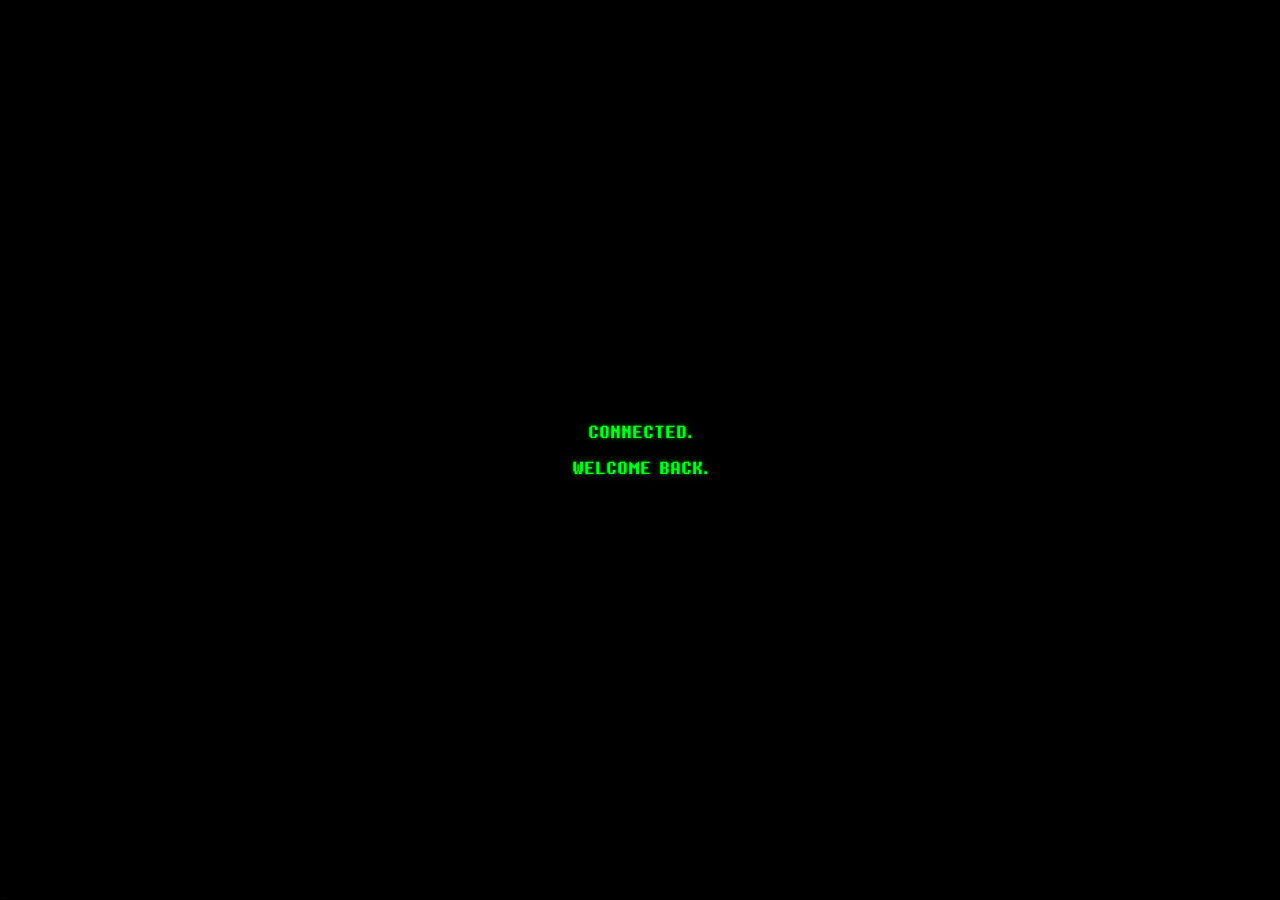
<file: index.html>
<!DOCTYPE html>
<html lang="en">
<head>
  <meta charset="UTF-8">
  <meta name="viewport" content="width=device-width, initial-scale=1, viewport-fit=cover">
  <title>CONNECTED.</title>
  <link rel="stylesheet" href="namegate/style.css">
</head>
<body class="name-gate-active">
  <section id="name-gate" aria-label="Connection name prompt">
    <div id="name-gate-connected" class="name-gate-screen">
      <div>CONNECTED.</div>
      <div>WELCOME BACK.</div>
    </div>
    <div id="name-gate-entry" class="name-gate-screen hidden">
      <div id="name-gate-label">ENTER YOUR NAME:</div>
      <div id="name-gate-value" aria-live="polite"></div>
    </div>
    <input id="name-gate-mobile-input" type="text" aria-label="Enter your name" maxlength="12" autocomplete="off" autocapitalize="off" spellcheck="false" enterkeyhint="done" tabindex="-1">
  </section>
  <script src="namegate/name-gate.js"></script>
</body>
</html>
</file>
<file: namegate/style.css>
@font-face {
  font-family: "NameGatePixel";
  src: url("../assets/fornic/8bitoperator.otf.woff2") format("woff2");
  font-weight: 400;
  font-style: normal;
  font-display: swap;
}
*, *::before, *::after { box-sizing: border-box; }
html,body { height: 100%; min-height: 100%; margin: 0; background: black; overflow: hidden; }
body { user-select: none; cursor: none; }

#name-gate {
    position: fixed;
    inset: 0;
    width: 100vw;
    height: 100vh;
    height: 100dvh;
    z-index: 100000;
    display: flex;
    align-items: center;
    justify-content: center;
    background: #000;
    color: #00ff21;
    font-family: "NameGatePixel", monospace;
    text-align: center;
    cursor: none;
    opacity: 1;
    transition: opacity .25s steps(3, end);
    image-rendering: pixelated;
    image-rendering: crisp-edges;
}

#name-gate.accepted {
    opacity: 0;
}

.name-gate-screen {
    position: absolute;
    left: 50%;
    top: 50%;
    transform: translate(-50%, -50%);
    min-width: 520px;
    font-size: clamp(18px, 1.7vw, 32px);
    line-height: 1.18;
    letter-spacing: 0;
    text-shadow:
        0 0 3px rgba(0, 255, 33, .72),
        0 0 10px rgba(0, 255, 33, .22),
        0 0 18px rgba(0, 255, 33, .12);
}

.name-gate-screen.hidden {
    display: none;
}

.name-gate-screen > div {
    display: block;
}

#name-gate-connected > div + div {
    margin-top: 10px;
}

#name-gate-label {
    margin-bottom: 42px;
    letter-spacing: 0;
}

#name-gate-value {
    min-width: 420px;
    min-height: 42px;
    letter-spacing: .06em;
    white-space: pre;
}


/* On touch devices a tap opens the native keyboard without changing the pixel text. */
#name-gate-mobile-input {
  position: fixed;
  bottom: 1px;
  left: 1px;
  opacity: 0.01;
  width: 1px;
  height: 1px;
  border: none;
  pointer-events: none;
  z-index: -1;
}
@media (max-width: 560px) {
  .name-gate-screen { min-width: 0; width: min(94vw, 520px); font-size: clamp(16px, 5vw, 26px); }
  #name-gate-value { min-width: 0; min-height: 35px; font-size: clamp(14px, 4.4vw, 22px); }
  #name-gate-label { margin-bottom: 28px; }
}
@media (pointer: coarse) {
  #name-gate-entry::after { content: "TAP TO TYPE"; display: block; position: fixed; bottom: 9vh; left: 0; right: 0; color: #00ff21; text-align: center; font: 16px "NameGatePixel", monospace; }
}
</file>
<file: fornic/style.css>
@font-face {
    font-family: "Determination";
    src: url("../assets/fornic/determination.ttf") format("truetype");
    font-weight: normal;
    font-style: normal;
}

* { box-sizing: border-box; }

html,
body {
    margin: 0;
    width: 100%;
    height: 100%;
    overflow: hidden;
    background: #000;
}

body {
    display: flex;
    justify-content: center;
    align-items: center;
    user-select: none;
    cursor: none;
}

#game-container {
    position: relative;
    width: min(100vw, calc(100vh * 16 / 9));
    aspect-ratio: 16 / 9;
    background: #000;
    overflow: hidden;
    cursor: none;
}

#game {
    position: absolute;
    inset: 0;
    width: 100%;
    height: 100%;
    display: block;
    background: #000;
    z-index: 0;
}

#depths-background {
    position: absolute;
    inset: 0;
    width: 100%;
    height: 100%;
    object-fit: cover;
    object-position: center;
    opacity: 0;
    filter:
        brightness(0.75)
        contrast(1.2)
        saturate(0.7)
        hue-rotate(8deg);
    transform: scale(1.04);
    transition: opacity 2.5s ease;
    pointer-events: none;
    z-index: 1;
}

#depths-background.visible {
    opacity: 0.82;
}

@keyframes voiceGlow {
    0%, 100% {
        text-shadow:
            0 0 1px #ffffff,
            0 0 3px #aaaaaa;
    }

    50% {
        text-shadow:
            0 0 3px #ffffff,
            0 0 7px #cccccc,
            0 0 13px #777777,
            0 0 20px #444444;
    }
}

#voice-dialogue {
    position: absolute;
    left: 50%;
    top: 50%;
    transform: translate(-50%, -50%);
    width: 88%;
    margin: 0;
    color: #fff;
    font-family: "Determination", "Courier New", monospace;
    font-size: clamp(24px, 2.3vw, 44px);
    font-weight: normal;
    line-height: 1.5;
    letter-spacing: 0.28em;
    text-align: center;
    white-space: pre-wrap;
    text-transform: uppercase;
    -webkit-text-stroke: 3px rgba(127, 127, 127, 0.85);
    paint-order: stroke fill;
    animation: voiceGlow 4s ease-in-out infinite;
    opacity: 0;
    transition: opacity 0.65s ease;
    pointer-events: none;
    z-index: 2;
}

#voice-dialogue.visible {
    opacity: 1;
}

#start-screen {
    position: absolute;
    inset: 0;
    display: flex;
    justify-content: center;
    align-items: center;
    background: #000;
    z-index: 10;
    transition: opacity 0.5s ease;
}

#start-screen.hidden {
    opacity: 0;
    pointer-events: none;
}

@keyframes beginFlicker {
    0%,
    72% {
        opacity: 1;
        text-shadow:
            0 0 2px #00ff00,
            0 0 8px rgba(0, 255, 0, 0.70);
    }

    73%,
    86% {
        opacity: 0;
        text-shadow: none;
    }

    87%,
    100% {
        opacity: 1;
        text-shadow:
            0 0 2px #00ff00,
            0 0 8px rgba(0, 255, 0, 0.70);
    }
}

#start-button {
    border: none;
    background: transparent;

    color: #00ff00;

    font-family: "Determination", monospace;
    font-size: clamp(18px, 1.6vw, 32px);
    letter-spacing: 0.15em;

    cursor: none;
    animation:
        beginFlicker 1s steps(1, end) infinite;

    transition:
        opacity 0.18s linear;
}

#start-button:hover {
    filter: brightness(1.25);
}

#start-button.title-sequence-started {
    opacity: 0;
    animation: none;
    pointer-events: none;
}

#title-screen-logo {
    display: none;

    width: min(760px, 80vw);
    height: auto;

    image-rendering: pixelated;

    user-select: none;
    pointer-events: none;

    opacity: 0;
}

#title-screen-logo.visible {
    display: block;

    animation:
        titleLogoAppear 1.5s ease forwards;
}

@keyframes titleLogoAppear {
    from {
        opacity: 0;
        transform: translateY(-12px);
    }

    to {
        opacity: 1;
        transform: translateY(0);
    }
}

#title-start-prompt {
    display: none;

    min-height: 1.5em;

    color: white;

    font-family: "Determination", monospace;
    font-size: clamp(18px, 2vw, 32px);
    font-weight: normal;

    letter-spacing: 0.18em;
    text-align: center;

    text-shadow:
        0 0 2px rgba(255, 255, 255, 0.9),
        0 0 6px rgba(255, 255, 255, 0.35);
}

#title-start-prompt.visible {
    display: block;
}

#title-start-prompt.ready {
    animation:
        titlePromptBlink 1.2s steps(1, end) infinite;
}

@keyframes titlePromptBlink {
    0%,
    70% {
        opacity: 1;
    }

    71%,
    100% {
        opacity: 0.35;
    }
}
#start-screen.title-mode {
    flex-direction: column;
    gap: 52px;
}

#heart-cursor {
    position: fixed;
    left: 0;
    top: 0;
    width: 32px;
    height: 32px;
    image-rendering: pixelated;
    pointer-events: none;
    transform: translate(-50%, -50%);
    z-index: 9999;
    display: none;
}

@font-face {
    font-family: "8BitOperator";
    src: url("../assets/fornic/8bitoperator.otf.woff2") format("woff2");
    font-weight: normal;
    font-style: normal;
}

#undertale-stage {
    position: absolute;
    inset: 0;

    width: 100%;
    height: 100%;

    display: none;
    background: #000;

    image-rendering: pixelated;
    image-rendering: crisp-edges;

    pointer-events: auto;
    cursor: none;

    z-index: 20;
}

#undertale-stage.active {
    display: block;
}

@font-face {
    font-family: "EramFont";
    src: url("../assets/fornic/Final_Fantasy_I_-_NES.woff2") format("woff2");
    font-weight: normal;
    font-style: normal;
    font-display: swap;
}

#eram-page3 {
    position: absolute;
    contain: paint;
    inset: 0;
    z-index: 100;

    display: none;
    overflow: hidden;

    background: #000;
    opacity: 0;

    transition: opacity 1.8s ease;

    cursor: none;
}

#eram-page3.visible {
    opacity: 1;
}
#eram-page3::after {
    content: "";

    position: absolute;
    inset: 0;
    z-index: 50;

    pointer-events: none;

    background:
        repeating-linear-gradient(
            to bottom,
            transparent 0,
            transparent 2px,
            rgba(255,255,255,0.022) 3px,
            rgba(0,0,0,0.09) 4px
        );

    opacity: 0.48;

    animation:
        eramPage3ScanlineDrift 8s linear infinite;
}

#eram-page3-fountain {
    position: absolute;
    inset: 0;
    z-index: 1;

    display: flex;
    align-items: center;
    justify-content: center;

    overflow: hidden;
    background: #000;

    opacity: 0;
    transition: opacity 1.8s ease;
}

#eram-page3-fountain.visible {
    opacity: 1;
}

#eram-page3-fountain.quick-hidden {
    opacity: 0;
    transition: opacity 0.42s ease-out;
}

#eram-page3-door {
    position: absolute;
    inset: 0;
    z-index: 2;

    overflow: hidden;
    background: #000;

    opacity: 0;

    transition:
        opacity 3.4s ease-in-out;

    pointer-events: none;
}

#eram-page3-door.visible {
    opacity: 1;
}

#eram-page3-door-image {
    display: block;

    width: 100%;
    height: 100%;

    object-fit: cover;
    object-position: center;

    transform: scale(1.025);

    filter:
        blur(10px)
        brightness(0.54)
        saturate(0.82);

    user-select: none;
    -webkit-user-drag: none;
    pointer-events: none;
}

#eram-page3-fountain-image {
    display: block;

    width: 100%;
    height: 100%;

    object-fit: contain;
    object-position: center;

    filter:
        brightness(0.52)
        contrast(1.18)
        saturate(0.86);

    user-select: none;
    -webkit-user-drag: none;
    pointer-events: none;
}

#eram-page3-shade {
    position: absolute;
    inset: 0;

    background:
        radial-gradient(
            ellipse at center,
            rgba(0,0,0,0.04) 0%,
            rgba(0,0,0,0.16) 68%,
            rgba(0,0,0,0.40) 100%
        );

    pointer-events: none;
}

#eram-page3-prompt {
    position: absolute;
    left: 50%;
    bottom: 7%;
    z-index: 5;

    transform: translateX(-50%);

    color: #fff;

    font-family: "EramFont", monospace;
    font-size: clamp(20px, 2vw, 32px);
    letter-spacing: 0.14em;
    white-space: nowrap;

    opacity: 0.72;

    text-shadow:
        0 0 1px rgba(255,255,255,0.9),
        0 0 4px rgba(255,255,255,0.25);

    animation:
        eramPage3PromptBlink 1.2s steps(1, end) infinite;
}

#eram-page3-prompt.hidden {
    display: none;
}

#eram-page3-dialogue {
    position: absolute;
    top: 4%;
    left: 2%;
    z-index: 10;

    width: 94%;
    min-height: 1.5em;

    opacity: 1;
    transition: opacity 0.65s ease;

    animation:
        eramPage3Flicker 0.16s infinite,
        eramPage3Jitter 4s steps(1, end) infinite;
}

#eram-page3-dialogue.hidden {
    opacity: 0;
    animation: none;
    pointer-events: none;
}

.eram-page3-layer {
    position: absolute;
    top: 0;
    left: 0;

    width: 100%;
    margin: 0;

    font-family: "AdventureBoard";
    font-size: clamp(50px, 5vw, 75px);
    font-weight: normal;

    line-height: 1.5;
    letter-spacing: 0.14em;

    text-align: left;
    white-space: pre-wrap;

    pointer-events: none;
}

#eram-page3-red {
    color: rgba(255,42,42,0.42);
    transform: translateX(-2px);
    z-index: 1;
}

#eram-page3-cyan {
    color: rgba(0,205,235,0.34);
    transform: translateX(2px);
    z-index: 2;
}

#eram-page3-white {
    color: rgba(236,236,236,0.86);
    z-index: 3;

    text-shadow:
        0 0 1px rgba(255,255,255,0.66),
        0 0 3px rgba(255,255,255,0.12);
}

#eram-page3-cursor {
    position: absolute;
    left: 0;
    top: 0;
    z-index: 200;

    display: none;

    width: 32px;
    height: 32px;

    transform: translate(-50%, -50%);

    image-rendering: pixelated;
    image-rendering: crisp-edges;

    pointer-events: none;
    user-select: none;
}

@keyframes eramPage3Flicker {
    0% {
        filter: contrast(1.10) brightness(1) blur(0.18px);
    }

    22% {
        filter: contrast(1.10) brightness(0.95) blur(0.18px);
    }

    48% {
        filter: contrast(1.10) brightness(0.99) blur(0.18px);
    }

    74% {
        filter: contrast(1.10) brightness(0.92) blur(0.18px);
    }

    100% {
        filter: contrast(1.10) brightness(1) blur(0.18px);
    }
}

@keyframes eramPage3Jitter {
    0%,
    95%,
    100% {
        transform: translate(0,0);
    }

    96% {
        transform: translate(-1px,0);
    }

    97% {
        transform: translate(1px,0);
    }

    98% {
        transform: translate(0,1px);
    }

    99% {
        transform: translate(-1px,0);
    }
}

@keyframes eramPage3PromptBlink {
    0%,
    68% {
        opacity: 0.72;
    }

    69%,
    100% {
        opacity: 0.25;
    }
}

@keyframes eramPage3ScanlineDrift {
    from {
        background-position: 0 0;
    }

    to {
        background-position: 0 4px;
    }
}

#page6-stage {
    position: absolute;
    inset: 0;

    z-index: 180;

    display: none;
    overflow: hidden;

    background: #000;

    opacity: 0;

    transition:
        opacity 0.72s steps(22, end);

    cursor: none;

    contain: paint;
}

#page6-stage.visible {
    opacity: 1;
}
#page6-flowey-wrap {
    position: absolute;
    left: 50%;
    top: 56%;

    width: clamp(
        92px,
        6.8vw,
        138px
    );

    aspect-ratio: 42 / 49;
    height: auto;
    overflow: visible;

    transform:
        translate(
            calc(-50% + var(--page6-flowey-shake-x, 0px)),
            calc(-50% + var(--page6-flowey-shake-y, 0px))
        );

    z-index: 20;

    pointer-events: none;
}

#page6-flowey-sprite {
    position: absolute;
    left: 0;
    bottom: 0;

    display: block;

    width: 100%;
    height: 100%;
    object-fit: contain;
    object-position: center bottom;

    image-rendering: pixelated;
    image-rendering: crisp-edges;

    pointer-events: none;
}

#page6-flowey-face-overlay {
    position: absolute;
    left: 0;
    top: calc(100% * 5 / 49);

    display: none;

    width: 100%;
    height: calc(100% * 44 / 49);
    aspect-ratio: 43 / 29;
    object-fit: contain;
    object-position: left top;

    image-rendering: pixelated;
    image-rendering: crisp-edges;

    z-index: 2;
    pointer-events: none;
}

#page6-flowey-face-overlay.visible {
    display: block;
}
#page6-flowey-mouth-overlay {
    position: absolute;
    left: 0;
    top: calc(100% * 5 / 49);

    display: none;

    width: 100%;
    height: calc(100% * 44 / 49);
    aspect-ratio: 43 / 29;
    object-fit: contain;
    object-position: left top;

    image-rendering: pixelated;
    image-rendering: crisp-edges;
    clip-path: inset(47% 28% 10% 28%);

    z-index: 3;
    pointer-events: none;
}

#page6-flowey-mouth-overlay.visible {
    display: block;
}

body.page6-active #heart-cursor {
    display: none !important;
}
#page6-souls {
    position: absolute;
    inset: 0;

    z-index: 18;

    pointer-events: none;
}

.page6-soul {
    position: absolute;
    left: 0;
    top: 0;

    width: clamp(
        24px,
        1.85vw,
        38px
    );

    height: auto;

    image-rendering: pixelated;
    image-rendering: crisp-edges;

    transform:
        translate(
            -50%,
            -50%
        );

    transform-origin:
        center;

    will-change:
        transform;

    pointer-events: none;
}
#page6-dialogue {
    position: absolute;

    left: 50%;
    top: 11.5%;

    transform:
        translateX(
            -50%
        );

    display: flex;

    align-items:
        flex-start;

    justify-content:
        center;

    gap: 0.42em;

    width: min(
        82%,
        1500px
    );

    margin: 0;

    color: #fff;

    font-family:
        "Determination",
        "Courier New",
        monospace;

    font-size:
        clamp(
            24px,
            2.05vw,
            42px
        );

    line-height: 1.35;

    text-align:
        center;

    white-space:
        pre-wrap;

    opacity: 0;

    transition:
        opacity 0.34s steps(10, end);
    text-shadow:
        2px 2px 0 #000,
        -2px 2px 0 #000,
        2px -2px 0 #000,
        -2px -2px 0 #000;

    z-index: 60;

    pointer-events: none;
}

#page6-dialogue.visible {
    opacity: 1;
}

#page6-dialogue-star {
    flex: 0 0 auto;
}

#page6-dialogue-text {
    min-width: 0;
}
#page6-whitewash {
    position: absolute;
    inset: 0;

    z-index: 45;

    background: #fff;

    opacity: 0;

    transition:
        opacity 0.9s steps(27, end);

    pointer-events: none;
}
#page6-stage.final-white
#page6-dialogue {
    color: #000;

    text-shadow: none;
}
@keyframes page6SoulPulse {
    0%,
    100% {
        filter:
            brightness(0.94);
    }

    50% {
        filter:
            brightness(1.12);
    }
}

.page6-soul.orbiting {
    animation:
        page6SoulPulse
        1.85s
        steps(28, end)
        infinite;
}

#page-transition-white {
    position: absolute;
    inset: 0;

    z-index: 5000;

    background: #ffffff;

    opacity: 0;

    transition:
        opacity 1.05s ease-in-out;

    pointer-events: none;
}

#page-transition-white.visible {
    opacity: 1;
}

#page5-stage {
    position: absolute;
    contain: paint;
    inset: 0;

    z-index: 160;

    display: none;

    overflow: hidden;

    background: #000;

    opacity: 0;

    transition:
        opacity 0.72s ease-out;

    cursor: none;
}

#page5-stage.visible {
    opacity: 1;
}

#page5-picture {
    position: absolute;
    inset: 0;

    overflow: hidden;

    background: #000;
    animation:
        page5PictureJitter 8s steps(1, end) infinite;
}

.page5-background-layer {
    position: absolute;
    inset: 0;

    width: 100%;
    height: 100%;

    object-fit: cover;
    object-position: center;

    image-rendering: pixelated;
    image-rendering: crisp-edges;

    user-select: none;
    -webkit-user-drag: none;
    pointer-events: none;
}

.page5-background-base {
    z-index: 1;
    filter:
        brightness(0.88)
        contrast(1.10)
        saturate(0.94);
}

.page5-background-red {
    z-index: 2;

    opacity: 0.070;

    mix-blend-mode: screen;

    filter:
        grayscale(1)
        sepia(1)
        saturate(18)
        hue-rotate(315deg)
        brightness(0.78)
        contrast(1.20);

    animation:
        page5RedGhost 7s steps(1, end) infinite;
}

.page5-background-blue {
    z-index: 3;

    opacity: 0.085;

    mix-blend-mode: screen;

    filter:
        grayscale(1)
        sepia(1)
        saturate(16)
        hue-rotate(155deg)
        brightness(0.76)
        contrast(1.20);

    animation:
        page5BlueGhost 6.3s steps(1, end) infinite;
}

#page5-snow {
    position: absolute;
    inset: 0;

    z-index: 15;

    overflow: hidden;

    pointer-events: none;
}

#page5-vcr-roll {
    position: absolute;

    left: 0;
    right: 0;

    top: -22%;

    height: 18%;

    z-index: 31;

    pointer-events: none;

    opacity: 0.15;

    background:
        linear-gradient(
            to bottom,
            transparent 0%,
            rgba(255,255,255,0.025) 28%,
            rgba(255,255,255,0.12) 48%,
            rgba(0,0,0,0.22) 56%,
            transparent 100%
        );

    mix-blend-mode: screen;

    animation:
        page5VcrRoll
        8.5s
        linear
        infinite;
}

#page5-scanlines {
    position: absolute;
    inset: 0;

    z-index: 32;

    pointer-events: none;

    background:
        repeating-linear-gradient(
            to bottom,
            rgba(255,255,255,0.020) 0,
            rgba(255,255,255,0.020) 1px,
            rgba(0,0,0,0.13) 2px,
            rgba(0,0,0,0.13) 4px
        );

    opacity: 0.72;

    animation:
        page5ScanlineDrift
        9s
        linear
        infinite;
}

#page5-vignette {
    position: absolute;
    inset: 0;

    z-index: 33;

    pointer-events: none;

    background:
        radial-gradient(
            ellipse at center,
            transparent 52%,
            rgba(0,0,0,0.13) 77%,
            rgba(0,0,0,0.40) 100%
        );

    box-shadow:
        inset 0 0 42px rgba(0,0,0,0.35);
}

@keyframes page5SnowFall {
    0% {
        top: -10%;

        transform:
            translateX(0)
            rotate(0deg);
    }

    100% {
        top: 115%;

        transform:
            translateX(
                var(--snow-drift)
            )
            rotate(
                var(--snow-spin)
            );
    }
}

@keyframes page5PictureJitter {
    0%,
    89%,
    100% {
        transform:
            translate(0, 0);
    }

    90% {
        transform:
            translate(-0.08%, 0);
    }

    91% {
        transform:
            translate(0.05%, 0.06%);
    }

    92% {
        transform:
            translate(0, 0);
    }
}

@keyframes page5RedGhost {
    0%,
    87%,
    100% {
        transform:
            translateX(2px);
    }

    88% {
        transform:
            translateX(5px);
    }

    89% {
        transform:
            translateX(1px);
    }

    90% {
        transform:
            translateX(3px);
    }
}

@keyframes page5BlueGhost {
    0%,
    84%,
    100% {
        transform:
            translateX(-2px);
    }

    85% {
        transform:
            translateX(-5px);
    }

    86% {
        transform:
            translateX(-1px);
    }

    87% {
        transform:
            translateX(-3px);
    }
}

@keyframes page5VcrRoll {
    from {
        transform:
            translateY(0);
    }

    to {
        transform:
            translateY(760%);
    }
}

@keyframes page5ScanlineDrift {
    from {
        background-position:
            0 0;
    }

    to {
        background-position:
            0 12px;
    }
}

#page5-stars {
    position: absolute;
    inset: 0;
    z-index: 7;

    overflow: hidden;

    pointer-events: none;
}

.page5-cold-star {
    position: absolute;

    left: var(--star-x);
    top: var(--star-y);

    width: auto;
    height: auto;
    transform:
        translate(-50%, -50%)
        scale(var(--star-scale));

    transform-origin: center;

    image-rendering: pixelated;
    image-rendering: crisp-edges;

    opacity: 0.94;

    pointer-events: none;

    user-select: none;
    -webkit-user-drag: none;

    animation:
        page5StarGlow
        3.6s
        ease-in-out
        infinite;

    animation-delay:
        var(--star-glow-delay);
}

#page5-ground-scroll {
    position: absolute;
    inset: 0;

    z-index: 10;

    overflow: hidden;

    pointer-events: none;
}

#page5-ground-canvas {
    display: block;

    position: absolute;
    inset: 0;

    width: 100%;
    height: 100%;
    image-rendering: pixelated;
    image-rendering: crisp-edges;

    pointer-events: none;
}
.page5-snowflake {
    position: absolute;

    top: -6%;

    width: var(--snow-size);
    height: auto;

    image-rendering: pixelated;
    image-rendering: crisp-edges;

    opacity: var(--snow-opacity);

    pointer-events: none;

    animation:
        page5SnowFall
        var(--snow-duration)
        linear
        infinite;

    animation-delay:
        var(--snow-delay);

    will-change:
        top,
        transform;
}

@keyframes page5StarGlow {
    0%,
    100% {
        filter:
            brightness(0.78);
    }

    50% {
        filter:
            brightness(1.22);
    }
}

#page5-dialogue {
    position: absolute;
    top: 5%;
    left: 4%;

    z-index: 24;

    width: 90%;
    min-height: 1.5em;

    opacity: 1;

    transition:
        opacity 0.65s ease;

    animation:
        page5DialogueFlicker 0.18s infinite,
        page5DialogueJitter 4.6s steps(1, end) infinite;

    pointer-events: none;
}

#page5-dialogue.hidden {
    opacity: 0;

    animation: none;
}

.page5-dialogue-layer {
    position: absolute;
    inset: 0 auto auto 0;

    width: 100%;
    margin: 0;

    font-family: "AdventureBoard";
    font-size:
        clamp(
            30px,
            3.15vw,
            58px
        );

    font-weight: normal;

    line-height: 1.45;

    letter-spacing: 0.115em;

    text-align: left;

    white-space: pre-wrap;

    pointer-events: none;
}

#page5-dialogue-red {
    color:
        rgba(
            255,
            42,
            42,
            0.40
        );

    transform:
        translateX(-2px);

    z-index: 1;
}

#page5-dialogue-cyan {
    color:
        rgba(
            0,
            205,
            235,
            0.32
        );

    transform:
        translateX(2px);

    z-index: 2;
}

#page5-dialogue-white {
    color:
        rgba(
            240,
            240,
            240,
            0.90
        );

    z-index: 3;

    text-shadow:
        0 0 1px rgba(255,255,255,0.64),
        0 0 3px rgba(255,255,255,0.12);
}

@keyframes page5DialogueFlicker {
    0% {
        filter:
            contrast(1.08)
            brightness(1);
    }

    28% {
        filter:
            contrast(1.08)
            brightness(0.96);
    }

    54% {
        filter:
            contrast(1.08)
            brightness(1);
    }

    77% {
        filter:
            contrast(1.08)
            brightness(0.93);
    }

    100% {
        filter:
            contrast(1.08)
            brightness(1);
    }
}

@keyframes page5DialogueJitter {
    0%,
    95%,
    100% {
        transform:
            translate(0,0);
    }

    96% {
        transform:
            translate(-1px,0);
    }

    97% {
        transform:
            translate(1px,0);
    }

    98% {
        transform:
            translate(0,1px);
    }

    99% {
        transform:
            translate(-1px,0);
    }
}

#page7-stage {
    position: absolute;
    inset: 0;
    z-index: 120;

    display: none;
    overflow: hidden;

    background: #000;
    opacity: 0;

    transition: opacity 0.72s ease;

    cursor: none;
}

#page7-stage.visible {
    opacity: 1;
}
#page7-stage::after {
    content: "";

    position: absolute;
    inset: 0;
    z-index: 12;

    pointer-events: none;

    background:
        repeating-linear-gradient(
            to bottom,
            transparent 0,
            transparent 2px,
            rgba(255,255,255,0.022) 3px,
            rgba(0,0,0,0.09) 4px
        );

    opacity: 0.48;

    animation:
        eramPage3ScanlineDrift 8s linear infinite;
}
#page7-bg-gif {
    position: absolute;

    left: 50%;
    top: 50%;

    z-index: 2;

    transform: translate(-50%, -50%);

    width: auto;
    height: auto;

    max-width: none;
    max-height: none;
    object-fit: fill;

    background: transparent;

    pointer-events: none;
}
#page7-dialogue {
    position: absolute;

    left: 4%;
    top: 4%;

    z-index: 20;

    width: 92%;
    min-height: 1.5em;

    opacity: 0;

    transition:
        opacity 0.22s ease;

    animation:
        eramPage3Flicker 0.16s infinite,
        eramPage3Jitter 4s steps(1, end) infinite;

    pointer-events: none;
}

#page7-dialogue.visible {
    opacity: 1;
}

.page7-dialogue-layer {
    position: absolute;
    left: 0;
    top: 0;

    width: 100%;
    margin: 0;

    font-family: "AdventureBoard";

    font-size:
        clamp(
            34px,
            3.25vw,
            62px
        );

    font-weight: normal;

    line-height: 1.35;
    letter-spacing: 0.08em;

    text-align: left;
    white-space: pre-wrap;

    pointer-events: none;
}

#page7-dialogue-red {
    color: rgba(255,42,42,0.40);
    transform: translateX(-2px);
    z-index: 1;
}

#page7-dialogue-cyan {
    color: rgba(0,205,235,0.34);
    transform: translateX(2px);
    z-index: 2;
}

#page7-dialogue-text {
    color: rgba(242,242,242,0.94);
    z-index: 3;

    text-shadow:
        0 0 1px rgba(255,255,255,0.82),
        0 0 4px rgba(255,255,255,0.14);
}

body.page7-active #heart-cursor {
    display: none !important;
}

@font-face {
    font-family: "AdventureBoard";
    src: url("../assets/fornic/AdventureBoard8bit-Regular.woff2") format("woff2");
    font-weight: 400;
    font-style: normal;
    font-display: swap;
}

#secret-stage {
    --secret-ground-top: 56%;
    position: absolute;
    inset: 0;
    z-index: 180;
    display: none;
    overflow: hidden;
    background: #000;
    color: #fff;
    font-family: "AdventureBoard", monospace;
    font-weight: 400;
    cursor: none;
}

#secret-stage.active {
    display: block;
}

#secret-world {
    position: absolute;
    inset: 0 auto 0 0;
    width: 12000px;
    height: 100%;
    transform: translate3d(0, 0, 0);
    will-change: transform;
}

#secret-world.camera-glide {
    transition: transform .72s ease-in-out;
}
#secret-ground {
    position: absolute;
    z-index: 3;
    left: 0;
    right: 0;
    top: var(--secret-ground-top);
    bottom: 0;
    opacity: 0;
    background-image:
        url("../assets/fornic/art/forgottenman/purplelandgif.gif");
    background-repeat: repeat;
    background-size: 80px 80px;
    image-rendering: pixelated;
    pointer-events: none;
}
#secret-ground::before {
    content: "";
    position: absolute;
    z-index: 2;
    left: 0;
    right: 0;
    top: -12px;
    height: 12px;
    background-image:
        url("../assets/fornic/art/forgottenman/purplelandtop.png");
    background-repeat: repeat-x;
    background-size: 80px 12px;
    background-position: left top;
    image-rendering: pixelated;
    pointer-events: none;
}

#secret-fountain {
    position: absolute;
    z-index: 2;
    bottom: calc(44% - 8px);
    width: 384px;
    height: 960px;
    object-fit: contain;
    object-position: center bottom;
    opacity: 0;
    filter:
        brightness(.18)
        saturate(.68)
        contrast(1.10);
    image-rendering: pixelated;
    pointer-events: none;
}

#secret-bridge {
    position: absolute;
    z-index: 3;
    height: 430px;
    bottom: calc(44% - 5px);
    opacity: 0;
    filter:
        brightness(1.55)
        contrast(1.08);
    background-image:
        url("../assets/fornic/art/forgottenman/bridge.png");
    background-repeat: repeat-x;
    background-position: left bottom;
    background-size: 320px 432px;
    image-rendering: pixelated;
    pointer-events: none;
}

#secret-tower {
    position: absolute;
    z-index: 4;
    bottom: calc(44% + 12px);
    height: min(86vh, 760px);
    width: auto;
    opacity: 0;
    filter:
        brightness(1.38)
        contrast(1.04);
    image-rendering: pixelated;
    pointer-events: none;
}

#secret-stars {
    position: absolute;
    z-index: 1;
    top: 0;
    height: 54%;
    opacity: 0;
    pointer-events: none;
}

.secret-star {
    position: absolute;
    width: 13px;
    height: 15px;
    transform: scale(2.15);
    transform-origin: center;
    image-rendering: pixelated;
}

#secret-tree {
    position: absolute;
    z-index: 7;
    bottom: calc(44% - 4px);
    width: 600px;
    height: auto;
    opacity: 0;
    transition: none !important;
    image-rendering: pixelated;
    pointer-events: none;
}

#secret-petals {
    position: absolute;
    z-index: 8;
    top: 0;
    height: 56%;
    overflow: hidden;
    opacity: 0;
    pointer-events: none;
}

.secret-petal {
    position: absolute;
    right: -60px;
    width: auto;
    height: auto;
    opacity: .95;
    image-rendering: pixelated;
    pointer-events: none;
    user-select: none;
    transform: scale(2) rotate(35deg);
    transform-origin: center;
    animation:
        secretPetalDrift
        linear
        infinite;
}

@keyframes secretPetalDrift {
    0% {
        transform:
            translate3d(0, 0, 0)
            rotate(35deg);
        opacity: 0;
    }

    8% {
        opacity: .95;
    }

    100% {
        transform:
            translate3d(calc(-1 * var(--petal-travel, 1500px)), var(--petal-drop, 190px), 0)
            rotate(410deg);
        opacity: 0;
    }
}

#secret-actors {
    position: absolute;
    z-index: 12;
    inset: 0;
    pointer-events: none;
}

.secret-actor {
    position: absolute;
    bottom: calc(44% - 2px);
    width: auto;
    height: auto;

    transform:
        scale(4);

    transform-origin:
        center bottom;

    image-rendering:
        pixelated;

    image-rendering:
        crisp-edges;

    pointer-events:
        none;

    user-select:
        none;

    opacity: 0;

    transition:
        opacity .35s linear;
}

.secret-actor.visible {
    opacity: 1;
}
.secret-actor.face-right-mirror {
    transform:
        scale(-4, 4);
}

.secret-actor.player {
    z-index: 15;
}

.secret-actor.follower {
    z-index: 14;
}

.secret-actor.npc {
    z-index: 12;
}

#secret-soul-button {
    position: absolute;
    z-index: 90;
    left: 50%;
    top: 50%;
    transform:
        translate(-50%, -50%);

    display: none;
    flex-direction: column;
    align-items: center;

    gap: 34px;
    padding: 40px;

    border: 0;
    background: transparent;
    color: #fff;

    font-family:
        "AdventureBoard",
        monospace;

    font-size:
        clamp(7px, .55vw, 10px);

    line-height: 1.45;
    letter-spacing: .04em;

    cursor: pointer;
}

#secret-soul-button.visible {
    display: flex;
}

#secret-soul {
    width: 16px;
    height: auto;

    transform:
        scale(2);

    image-rendering:
        pixelated;

    transition:
        filter .25s ease,
        transform .25s ease;
}

#secret-soul-button.glowing #secret-soul {
    filter:
        drop-shadow(0 0 5px #f00)
        drop-shadow(0 0 14px #f00)
        drop-shadow(0 0 30px #f00);

    transform:
        scale(2.25);
}
#secret-soul-prompt {
    animation:
        secretArcadeBlink
        .92s
        steps(1, end)
        infinite;
}

#secret-soul-prompt.dismissed {
    display: none;
    opacity: 0 !important;
    animation: none;
}

#secret-soul-button.connected #secret-soul {
    filter: brightness(0) invert(1) drop-shadow(0 0 8px #fff);
    transform: scale(2.25);
}

@keyframes secretArcadeBlink {
    0%,
    46% {
        opacity: 1;
    }

    47%,
    100% {
        opacity: 0;
    }
}
#secret-dialogue,
#secret-choice {
    position: absolute;
    z-index: 110;

    left: 50%;
    bottom: 4.5%;
    top: auto;

    transform:
        translateX(-50%);

    width:
        min(900px, 78vw);

    height:
        min(190px, 22vh);

    min-height:
        150px;

    box-sizing:
        border-box;

    background:
        #000;

    color:
        #fff;

    border:
        0;

    padding:
        22px 28px 20px;

    text-align:
        left;

    font-family:
        "AdventureBoard",
        monospace;
    font-size:
        clamp(12px, .92vw, 16px);

    line-height:
        1.75;

    letter-spacing:
        .02em;

    text-shadow:
        none;

    overflow:
        hidden;
}

#secret-dialogue {
    display:
        none;

    align-items:
        flex-start;

    pointer-events:
        none;
}

#secret-dialogue.visible {
    display:
        flex;
}

#secret-dialogue-text {
    display:
        block;

    width:
        100%;
    white-space:
        pre-wrap;

    line-height:
        1.55;
}

#secret-choice {
    display:
        none;

    position:
        absolute;
}

#secret-choice.visible {
    display:
        block;
}
#secret-choice-question {
    position:
        absolute;

    left:
        0;

    right:
        0;

    top:
        22px;

    margin:
        0;

    text-align:
        center;
    white-space:
        pre-wrap;

    line-height:
        1.55;
}
#secret-choice-row {
    position:
        absolute;

    left:
        50%;

    top:
        50%;

    transform:
        translate(-50%, -50%);

    width:
        460px;

    height:
        74px;
}
.secret-choice-option {
    position:
        absolute;

    top:
        30px;

    width:
        120px;

    white-space:
        nowrap;

    text-align:
        center;
}

.secret-choice-option:first-child {
    left:
        72px;
}

.secret-choice-option:last-child {
    right:
        72px;
}

.secret-choice-option.selected-single {
    left:
        170px;

    right:
        auto;

    width:
        180px;

    text-align:
        left;
}
#secret-choice-heart {
    position: absolute;
    width: 30px;
    height: 30px;
    image-rendering: pixelated;
    object-fit: contain;
    pointer-events: none;
    transition: none;
    transform: none;
}
#secret-choice-heart.cursor-left,
#secret-choice-heart.cursor-center,
#secret-choice-heart.cursor-right,
#secret-choice-heart.cursor-single {
    transform: none;
}
#secret-choice[data-selected="single"] #secret-choice-row {
    display: flex;
    align-items: center;
    justify-content: center;
    gap: 32px;
    width: 100%;
}

#secret-choice[data-selected="single"] .selected-single {
    position: static;
    width: auto;
}

#secret-choice[data-selected="single"] #secret-choice-heart {
    position: static;
    order: -1;
    flex: 0 0 16px;
}

#secret-choice[data-selected="single"] .secret-choice-option:last-child {
    display: none;
}

#secret-final-line {
    position:
        absolute;

    inset:
        0;

    z-index:
        150;

    display:
        none;

    align-items:
        center;

    justify-content:
        center;

    color:
        #ff3131;

    font-family:
        "AdventureBoard",
        monospace;

    font-size:
        clamp(7px, .55vw, 10px);

    letter-spacing:
        .03em;

    text-align:
        center;
}

#secret-final-line.visible {
    display:
        flex;
}

@media (max-width: 800px) {
    #secret-dialogue,
    #secret-choice {
        width:
            86vw;

        height:
            180px;

        font-size:
            clamp(10px, 2vw, 14px);
    }
}
#secret-choice-question:empty {
    display: none;
}

#start-button.controls-intro {
    animation: none !important;
    opacity: 1 !important;
}
\n\n/* Mixed punctuation: Determination glyphs inside ERAM/Forgotten-Man text. */
.determination-punct {
    font-family: "Determination", monospace !important;
    font-weight: normal;
    text-shadow:
        -1px 0 rgba(255, 35, 35, .34),
         1px 0 rgba(0, 220, 255, .30),
         0 0 2px rgba(255,255,255,.55);
}
#page7-final-message {
    position: absolute;
    inset: 0;
    z-index: 9999;
    display: none;
    align-items: center;
    justify-content: center;
    white-space: pre-line;
    text-align: center;
    color: #00ff18;
    font-family: "Determination", monospace;
    font-size: clamp(28px, 3vw, 52px);
    line-height: 1.45;
    text-shadow: 0 0 5px #00ff18, 0 0 12px rgba(0,255,24,.55);
}
#page7-final-message[style*="display: block"] { display: flex !important; }
#page7-stage.finale-fadeout > * {
    opacity: 0 !important;
    transition: opacity 1.2s linear !important;
}
#page7-stage.finale-fadeout {
    background: #000 !important;
}
#eram-page3-dialogue .board-punct,
#page5-dialogue .board-punct,
#page7-dialogue .board-punct {
    font-family: "EramFont", "Determination" !important;
    font-weight: normal;
    font-style: normal;
    font-size: 1em;
    line-height: inherit;
    letter-spacing: inherit;
    vertical-align: baseline;
    text-shadow: inherit;
}

#eram-page3-dialogue .eram-page3-layer,
#page5-dialogue .page5-dialogue-layer,
#page7-dialogue .page7-dialogue-layer {
    font-family: "AdventureBoard" !important;
}
#eram-page3-dialogue .eram-page3-layer {
    font-size: clamp(11px, 0.95vw, 16px);
}

#page5-dialogue .page5-dialogue-layer {
    font-size: clamp(10px, 0.90vw, 15px);
}

#page7-dialogue .page7-dialogue-layer {
    font-size: clamp(10px, 0.92vw, 15px);
}
#eram-page3-dialogue .board-punct,
#page5-dialogue .board-punct,
#page7-dialogue .board-punct {
    font-size: 1em;
    line-height: inherit;
}
#eram-page3-dialogue .board-punct,
#page5-dialogue .board-punct,
#page7-dialogue .board-punct {
    font-size: 1.72em !important;
    line-height: 0 !important;
    display: inline-block;
    vertical-align: -0.08em;
    letter-spacing: 0;
    transform: scaleX(0.82);
    transform-origin: center bottom;
}
#eram-page3-dialogue .eram-page3-layer,
#page5-dialogue .page5-dialogue-layer,
#page7-dialogue .page7-dialogue-layer {
    line-height: 2.35 !important;
}

#eram-page3-dialogue .board-punct,
#page5-dialogue .board-punct,
#page7-dialogue .board-punct {
    font-family: "Determination" !important;
    font-size: 1.72em !important;
    line-height: 0 !important;
    display: inline-block !important;
    vertical-align: baseline !important;
    position: relative;
    top: 0.18em;
    letter-spacing: 0 !important;
    transform: scaleX(0.82) !important;
    transform-origin: center center !important;
    text-shadow: inherit !important;
}
#eram-page3-dialogue .adventure-glyph,
#page5-dialogue .adventure-glyph,
#page7-dialogue .adventure-glyph {
    display: inline-block;
    width: auto;
    height: 1em;
    vertical-align: -0.10em;
    image-rendering: pixelated;
    image-rendering: crisp-edges;
    object-fit: contain;
    pointer-events: none;
    user-select: none;
}
#eram-page3-red .adventure-glyph,
#page5-dialogue-red .adventure-glyph,
#page7-dialogue-red .adventure-glyph {
    filter: brightness(0) saturate(100%) invert(24%) sepia(99%) saturate(6500%) hue-rotate(356deg) brightness(104%) contrast(117%);
}
#eram-page3-cyan .adventure-glyph,
#page5-dialogue-cyan .adventure-glyph,
#page7-dialogue-cyan .adventure-glyph {
    filter: brightness(0) saturate(100%) invert(79%) sepia(70%) saturate(2468%) hue-rotate(133deg) brightness(94%) contrast(101%);
}
#eram-page3-dialogue .board-punct,
#page5-dialogue .board-punct,
#page7-dialogue .board-punct { all: unset; }
#eram-page3-dialogue .adventure-glyph,
#page5-dialogue .adventure-glyph,
#page7-dialogue .adventure-glyph {
    height: 2.35em !important;
    width: auto !important;
    vertical-align: -0.47em !important;
    margin-right: -0.18em !important;
}
#eram-page3-dialogue,
#page5-dialogue,
#page7-dialogue,
#eram-page3-red,
#eram-page3-cyan,
#page5-dialogue-red,
#page5-dialogue-cyan,
#page7-dialogue-red,
#page7-dialogue-cyan {
    line-height: 2.55 !important;
    word-spacing: -0.08em !important;
}
#eram-page3-dialogue .adventure-glyph,
#page5-dialogue .adventure-glyph,
#page7-dialogue .adventure-glyph {
    margin-right: 0.16em !important;
}

#eram-page3-dialogue,
#page5-dialogue,
#page7-dialogue,
#eram-page3-red,
#eram-page3-cyan,
#eram-page3-white,
#page5-dialogue-red,
#page5-dialogue-cyan,
#page5-dialogue-white,
#page7-dialogue-red,
#page7-dialogue-cyan,
#page7-dialogue-text {
    line-height: 3.05 !important;
    word-spacing: 0.20em !important;
}
#eram-page3-red,
#page5-dialogue-red,
#page7-dialogue-red {
    transform: translateX(-2px) !important;
    opacity: 0.74;
}

#eram-page3-cyan,
#page5-dialogue-cyan,
#page7-dialogue-cyan {
    transform: translateX(2px) !important;
    opacity: 0.70;
}
#eram-page3-red, #page5-dialogue-red, #page7-dialogue-red {
    transform: translateX(-2px) !important;
    opacity: .74 !important;
}
#eram-page3-cyan, #page5-dialogue-cyan, #page7-dialogue-cyan {
    transform: translateX(2px) !important;
    opacity: .70 !important;
}
#secret-dialogue-text,
#secret-choice-question {
    white-space: pre-wrap !important;
    line-height: 3.05 !important;
}

#secret-stage,
#secret-dialogue,
#secret-choice,
#secret-soul-button,
#secret-final-line {
    font-family: "AdventureBoard", monospace !important;
}
#secret-dialogue,
#secret-choice,
#secret-soul-button,
#secret-final-line {
    font-size: clamp(28px, 1.927vw, 37px) !important;
    letter-spacing: 0 !important;
}
#secret-dialogue,
#secret-choice {
    width: min(900px, 78vw) !important;
    height: min(300px, 30vh) !important;
    min-height: 250px !important;
    bottom: 4.5% !important;
    padding: 12px 28px 20px !important;
}

#secret-dialogue-text {
    display: block !important;
    width: fit-content !important;
    max-width: 100% !important;
    margin: 0 auto !important;
    white-space: pre-wrap !important;
    line-height: 40px !important;
    text-align: left !important;
}

#secret-choice-question {
    white-space: pre-wrap !important;
    line-height: 40px !important;
}
#secret-choice-row {
    top: 46% !important;
}

.secret-choice-option {
    font-size: inherit !important;
    line-height: 40px !important;
}
.secret-choice-option:first-child {
    left: 67px !important;
}

.secret-choice-option:last-child {
    right: 49px !important;
}
#secret-choice-heart {
    width: 26px !important;
    height: 26px !important;
    min-width: 26px !important;
    min-height: 26px !important;
    max-width: 26px !important;
    max-height: 26px !important;
    transform: none !important;
    image-rendering: pixelated !important;
    image-rendering: crisp-edges !important;
    object-fit: fill !important;
}
#secret-soul-button {
    top: 62.4%;
    gap: 142px !important;
    line-height: 40px !important;
}

#secret-soul {
    width: 29px !important;
    height: 29px !important;
    transform: none !important;
    object-fit: fill !important;
}

#secret-soul-button.glowing #secret-soul,
#secret-soul-button.connected #secret-soul {
    transform: none !important;
}
body.secret-page-active #heart-cursor {
    display: none !important;
}

#eram-page3-dialogue .eram-page3-layer {
    font-size: clamp(16px, 1.22vw, 23px) !important;
}

#page5-dialogue .page5-dialogue-layer {
    font-size: clamp(15px, 1.12vw, 21px) !important;
}

#page7-dialogue .page7-dialogue-layer {
    font-size: clamp(16px, 1.18vw, 22px) !important;
}
#eram-page3-dialogue,
#eram-page3-red,
#eram-page3-cyan,
#eram-page3-white,
#page5-dialogue,
#page5-dialogue-red,
#page5-dialogue-cyan,
#page5-dialogue-white,
#page7-dialogue,
#page7-dialogue-red,
#page7-dialogue-cyan,
#page7-dialogue-text {
    line-height: 3.15 !important;
}

#secret-dialogue-text {
    width: 100% !important;
    max-width: 100% !important;
    margin: 0 !important;
    text-align: left !important;
    align-self: flex-start !important;
}
#secret-dialogue,
#secret-choice {
    height: min(320px, 32vh) !important;
    min-height: 270px !important;
}

#secret-dialogue-text,
#secret-choice-question {
    line-height: 42px !important;
}
</file>
<file: jordanspage/style.css>
@font-face{font-family:Operator;src:url('../assets/fornic/8bitoperator.otf.woff2') format('woff2');font-display:swap}
*{box-sizing:border-box}
html,body{width:100%;height:100%;margin:0;background:#000;color:#fff}
body{overflow:hidden;user-select:none;cursor:none;font-smooth:never;-webkit-font-smoothing:none}
#stage{position:relative;width:100vw;height:100dvh;background:#000;overflow:hidden}
.scene{position:absolute;inset:0;display:none}
.scene.active{display:flex}
.pixel{font-family:Operator,'Courier New',monospace;letter-spacing:0;image-rendering:pixelated}
.gaster{font-family:Operator,'Courier New',monospace;text-align:center;white-space:pre-wrap;font-size:clamp(25px,2.9vw,50px);line-height:1.45;letter-spacing:.06em;text-shadow:0 0 4px currentColor}
#opening{color:#00ff00;display:none;position:absolute;inset:0}
#opening.active{display:block}
#opening-text{position:absolute;top:16.8%;left:0;width:100%;max-width:none;min-height:1.6em;text-align:center;transform:translateY(-50%)}
#choice{position:absolute;top:50%;left:0;width:100%;height:52px;margin:0;transform:translateY(-50%);opacity:0}
#choice.visible{opacity:1}
.choices{position:absolute;inset:0;width:100%;height:100%;display:block;font:clamp(31px,2.4vw,44px)/1 Operator,monospace;color:#00ff00}
.choices span{position:absolute;top:50%;display:block;min-width:0;white-space:pre;text-align:left;transform:translateY(-50%)}
.choices [data-choice="YES"]{left:13.8%}
.choices [data-choice="NO"]{left:83.4%}
#soul{position:absolute;left:50%;top:50%;width:34px;height:34px;image-rendering:pixelated;transform:translate(-50%,-50%);opacity:0;transition:none}
#archive{align-items:flex-start;justify-content:center;overflow:hidden;background:#000}
#archive-depths{position:absolute;inset:0;width:100%;height:100%;object-fit:cover;opacity:.72;filter:grayscale(1) brightness(.12) contrast(.95);z-index:1}
#archive-inner{width:min(760px,88vw);padding:18px 0 0;height:100%}
#archive-heading{text-align:center;font:clamp(24px,2.6vw,46px)/1 Operator,monospace;margin:0 0 38px;letter-spacing:.02em;white-space:nowrap}
#archive-heading img{width:42px;height:42px;object-fit:contain;vertical-align:text-bottom;image-rendering:pixelated;margin-left:10px}
#archive-lines{margin:0 auto;width:min(620px,100%);font:clamp(21px,2vw,35px)/1.95 Operator,monospace;white-space:pre-wrap;padding-left:0}
#archive-lines p{margin:0 0 1.04em;min-height:1em}
#depths{align-items:center;justify-content:center}
#depths-image{position:absolute;inset:0;width:100%;height:100%;object-fit:cover;opacity:0;transition:opacity 2.4s linear;filter:brightness(.72)}
#depths-image.visible{opacity:.9}
#depths-dialogue{z-index:1;max-width:90vw;color:#fff;font-size:clamp(24px,2.2vw,42px);line-height:1.5;text-shadow:0 0 4px #fff,0 0 12px #888}
#hint{position:absolute;bottom:18px;right:24px;font:12px Operator,monospace;color:#777;opacity:0;transition:opacity .6s;pointer-events:none}
#hint.visible{opacity:1}
#hint span{padding:0 7px}
.fade{transition:opacity 1.2s ease;opacity:0!important}
@media(max-width:900px){
  #archive-inner{width:88vw;padding-top:20px}
  #archive-heading img{width:32px;height:32px;margin-left:6px}
  #archive-lines{font-size:22px;line-height:1.85;width:min(560px,100%)}
  #choice{height:60px}
  #soul{width:28px;height:28px}
}
@media(max-width:600px){
  #archive-inner{padding-top:16px}
  #archive-lines{font-size:17px;line-height:1.8}
  #archive-heading{font-size:24px;margin-bottom:26px}
  #hint{font-size:10px;right:12px}
}

#archive-inner{position:relative;z-index:3}
/* Lightweight CRT/VCR texture, transparent enough to reveal the depths animation. */
.archive-vcr{position:absolute;inset:0;z-index:2;pointer-events:none;overflow:hidden;opacity:.38;background:repeating-linear-gradient(to bottom,rgba(255,255,255,.028) 0px,rgba(255,255,255,.028) 1px,rgba(0,0,0,.13) 2px,rgba(0,0,0,.13) 4px);animation:archiveScanDrift 9s linear infinite}
.archive-vcr::before{content:"";position:absolute;inset:-20% 0;background:linear-gradient(to bottom,transparent 0%,rgba(255,255,255,.035) 45%,rgba(255,255,255,.06) 49%,rgba(0,0,0,.08) 53%,transparent 58%);animation:archiveTracking 8s linear infinite}
@keyframes archiveScanDrift{to{background-position:0 12px}}
@keyframes archiveTracking{from{transform:translateY(-85%)}to{transform:translateY(85%)}}
.crossfade-enter{opacity:0;transition:opacity 1.55s ease-in-out}
.crossfade-enter.crossfade-on{opacity:1}
.crossfade-exit{opacity:1;transition:opacity 1.55s ease-in-out}
.crossfade-exit.crossfade-off{opacity:0}
@font-face{font-family:DeltaruneBoard;src:url('../assets/fornic/AdventureBoard8bit-Regular.woff2') format('woff2');font-display:swap}
#secret-ending{position:absolute;inset:0;z-index:99;display:none;align-items:center;justify-content:center;
 background:#000;color:#ff3131;font-family:DeltaruneBoard,Operator,monospace;font-size:clamp(7px,.55vw,10px);
 letter-spacing:.03em;text-align:center}
#secret-ending.visible{display:flex}

/* iPhone Safari: visible screen height and safe-area-aware input. */
html{-webkit-text-size-adjust:100%}body{touch-action:manipulation}#stage{height:100svh;height:100dvh}#archive{overscroll-behavior:contain}#archive-inner{max-height:100%;overflow-y:auto;overscroll-behavior:contain;scrollbar-width:none;padding-bottom:24px}#archive-inner::-webkit-scrollbar{display:none}
#mobile-controls{display:none}
@media (pointer:coarse), (max-width:680px){
 body{cursor:auto}#stage{min-height:100svh}
 #opening-text{top:clamp(80px,19dvh,180px);padding-inline:4vw;font-size:clamp(26px,6vw,42px)}
 #choice{top:48%;height:64px}.choices{font-size:clamp(29px,7vw,40px)}
 .choices [data-choice="YES"]{left:14%}.choices [data-choice="NO"]{left:auto;right:14%}
 #soul{width:clamp(26px,8vw,38px);height:clamp(26px,8vw,38px)}
 #archive-inner{width:100%;padding:clamp(18px,4dvh,34px) 7vw calc(118px + env(safe-area-inset-bottom))}
 #archive-heading{font-size:clamp(20px,5vw,31px);margin-bottom:clamp(23px,4dvh,36px);white-space:normal;line-height:1.35}
 #archive-heading img{width:clamp(22px,6vw,33px);height:clamp(22px,6vw,33px)}
 #archive-lines{width:100%;max-width:600px;font-size:clamp(17px,4.6vw,26px);line-height:1.6;overflow-wrap:anywhere}
 #archive-lines p{margin-bottom:.65em}
 #depths-dialogue{max-width:90vw;font-size:clamp(17px,4.7vw,30px);line-height:1.38;overflow-wrap:anywhere}
 #mobile-controls{position:absolute;z-index:50;bottom:calc(12px + env(safe-area-inset-bottom));left:0;width:100%;display:flex;justify-content:space-between;align-items:center;padding-inline:clamp(12px,4vw,32px);gap:clamp(8px,3vw,20px);pointer-events:none}
 #mobile-controls button{pointer-events:auto;border:2px solid rgba(255,255,255,.47);border-radius:8px;background:rgba(0,0,0,.8);color:#fff;font:23px Operator,monospace;min-height:52px;min-width:58px;flex:1;max-width:110px;-webkit-tap-highlight-color:transparent;touch-action:manipulation}
 #mobile-controls button:active{background:rgba(255,255,255,.23)}
 #hint{display:none}
 #archive-depths{will-change:auto}
}
@media (max-height:500px) and (pointer:coarse){#archive-inner{padding-top:8px}#archive-heading{margin-bottom:12px}#mobile-controls button{min-height:42px}}
</file>
